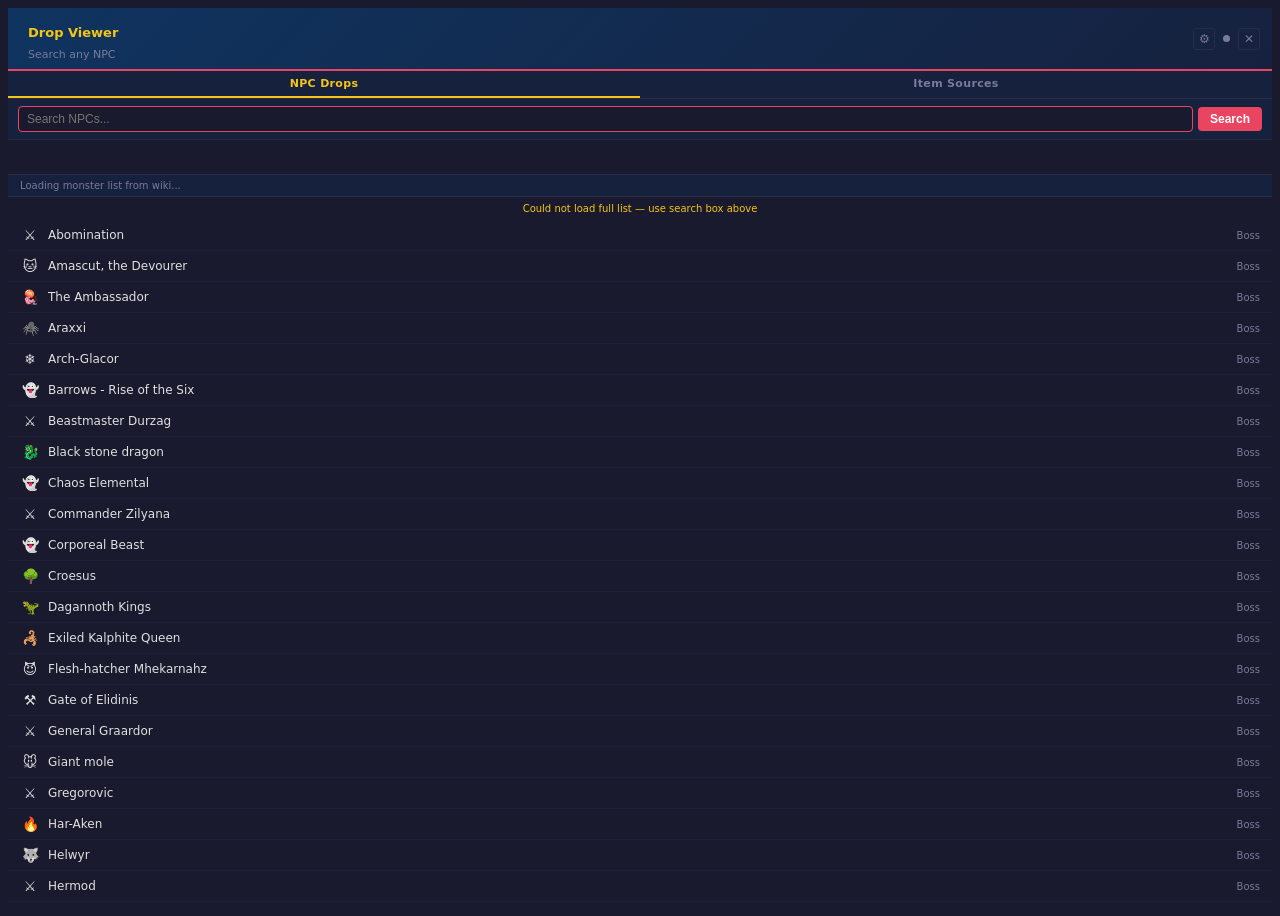
<file: index.html>
<!DOCTYPE html>
<html lang="en">
<head>
  <meta charset="UTF-8">
  <title>Drop Viewer</title>

  <!-- Stylesheet -->
  <link rel="stylesheet" href="styles.css">
</head>

<body>

  <div id="titlebar">
    <img id="npc-img" alt="NPC" />
    <span class="logo" id="titlebar-logo"></span>

    <div class="titles">
      <h1>Drop Viewer</h1>
      <div class="subtitle" id="subtitle">Search any NPC</div>
    </div>

    <button id="settings-btn" title="Settings">⚙</button>
    <div id="alt1-dot" title="Alt1 not detected"></div>
    <button id="close">✕</button>
  </div>

  <div id="settings-panel">
    <h3>Settings</h3>

    <div class="settings-row">
      <label>Show debug log</label>
      <div class="toggle" id="toggle-debug"></div>
    </div>

    <div class="settings-row">
      <label>Show OCR preview</label>
      <div class="toggle" id="toggle-ocr-canvas"></div>
    </div>

    <div class="settings-row">
      <label>Show emoji icons</label>
      <div class="toggle" id="toggle-emojis"></div>
    </div>

    <div class="settings-row">
      <label>High-res item icons</label>
      <div class="toggle" id="toggle-hires"></div>
    </div>

    <div class="settings-row settings-row--stack">
      <label>Window opacity <span id="opacity-value">100%</span></label>
      <input type="range" id="opacity-slider" min="30" max="100" step="5" value="100" />
    </div>
  </div>

  <div id="mode-tabs">
    <div class="mode-tab active" data-mode="npc">NPC Drops</div>
    <div class="mode-tab" data-mode="item">Item Sources</div>
  </div>

  <div id="searchbar">
    <button id="back-btn">← Back</button>
    <input id="search-input" type="text" placeholder="Search NPCs..." autocomplete="off" />
    <button id="search-btn">Search</button>
  </div>

  <div id="status"></div>

  <div id="content">

    <div id="npc-browser">
      <div id="npc-list-header">
        <span id="list-label">Loading monster list from wiki...</span>
        <span id="list-count"></span>
      </div>

      <div id="list-status"></div>
      <div id="npc-list"></div>
    </div>

    <div id="disambig">
      <h3>Disambiguation</h3>
      <p id="disambig-msg"></p>
      <div id="disambig-options"></div>
    </div>

    <div id="drops"></div>
  </div>

  <!-- Single entry point for the entire app -->
  <script type="module" src="core.js"></script>

</body>
</html>
</file>
<file: styles.css>
<style>
* { box-sizing: border-box; margin: 0; padding: 0; }
:root {
  --bg:     #1a1a2e; --bg2: #16213e; --bg3: #0f3460;
  --accent: #e94560; --gold: #f5c518; --text: #e0e0e0;
  --dim:    #7a7a9a; --border: #2a2a4a;
  --green:  #4caf50; --blue: #64b5f6; --purple: #ba68c8;
  --orange: #ff9800;
}
body {
  background: var(--bg); color: var(--text);
  font-family: 'Segoe UI', system-ui, sans-serif;
  font-size: 13px; height: 100vh;
  display: flex; flex-direction: column; overflow: hidden;
}
#titlebar, .section-hdr, .drop-row, #status, .npc-item { user-select: none; }
#titlebar {
  background: linear-gradient(135deg, var(--bg3), var(--bg2));
  border-bottom: 2px solid var(--accent);
  padding: 8px 12px; display: flex; align-items: center; gap: 8px; flex-shrink: 0;
}
#npc-img { width:40px;height:40px;object-fit:contain;image-rendering:pixelated;flex-shrink:0;display:none;border-radius:3px; }
#titlebar .logo { font-size: 18px; }
#titlebar .titles { flex: 1; min-width: 0; }
#titlebar h1 { font-size: 13px; font-weight: 700; color: var(--gold); }
#titlebar .subtitle { font-size: 11px; color: var(--dim); margin-top: 1px; }
#close, #settings-btn {
  background: none; border: 1px solid var(--border); color: var(--dim);
  width: 22px; height: 22px; border-radius: 3px; cursor: pointer;
  font-size: 12px; display: flex; align-items: center; justify-content: center;
}
#close:hover { background: var(--accent); color: #fff; border-color: var(--accent); }
#settings-btn:hover { background: var(--bg3); color: var(--gold); border-color: var(--gold); }
#settings-btn.active { background: var(--bg3); color: var(--gold); border-color: var(--gold); }
#settings-panel {
  display: none; position: fixed; top: 40px; right: 4px; z-index: 1000;
  background: var(--bg2); border: 1px solid var(--border); border-radius: 6px;
  padding: 10px 14px; min-width: 200px; box-shadow: 0 4px 16px #0008; font-size: 12px;
}
#settings-panel.open { display: block; }
#settings-panel h3 { font-size:11px;color:var(--dim);margin-bottom:8px;text-transform:uppercase;letter-spacing:.05em; }
.settings-row { display:flex;align-items:center;justify-content:space-between;padding:4px 0;gap:12px; }
.settings-row label { color:var(--text);cursor:pointer;flex:1; }
.toggle { width:32px;height:18px;background:var(--border);border-radius:9px;position:relative;cursor:pointer;transition:background .2s;flex-shrink:0; }
.toggle.on { background: var(--green); }
.toggle::after { content:'';position:absolute;width:12px;height:12px;background:#fff;border-radius:50%;top:3px;left:3px;transition:left .2s; }
.toggle.on::after { left: 17px; }
.settings-row--stack { flex-direction:column;align-items:stretch;gap:4px; }
.settings-row--stack label { display:flex;justify-content:space-between; }
#opacity-value { color:var(--dim);font-size:11px; }
#opacity-slider { -webkit-appearance:none;appearance:none;width:100%;height:4px;background:var(--border);border-radius:2px;outline:none;cursor:pointer; }
#opacity-slider::-webkit-slider-thumb { -webkit-appearance:none;appearance:none;width:14px;height:14px;background:var(--gold);border-radius:50%;cursor:pointer;border:none; }
#opacity-slider::-moz-range-thumb { width:14px;height:14px;background:var(--gold);border-radius:50%;cursor:pointer;border:none; }
/* Mode tabs */
#mode-tabs { display:flex;background:var(--bg2);border-bottom:1px solid var(--border);flex-shrink:0; }
.mode-tab { flex:1;padding:6px 0;text-align:center;font-size:11px;font-weight:600;color:var(--dim);cursor:pointer;border-bottom:2px solid transparent;transition:color .15s,border-color .15s;user-select:none;letter-spacing:.03em; }
.mode-tab:hover { color: var(--text); }
.mode-tab.active { color:var(--gold);border-bottom-color:var(--gold); }
#searchbar { background:var(--bg2);border-bottom:1px solid var(--border);padding:7px 10px;display:flex;gap:5px;flex-shrink:0;align-items:center; }
#back-btn { display:none;background:var(--bg3);border:1px solid var(--border);color:var(--dim);padding:4px 8px;font-size:11px;cursor:pointer;border-radius:4px;white-space:nowrap;flex-shrink:0; }
#back-btn:hover { color: var(--text); border-color: var(--accent); }
#search-input { flex:1;background:var(--bg);border:1px solid var(--border);border-radius:4px;color:var(--text);padding:5px 8px;font-size:12px;outline:none;cursor:text;user-select:text;-webkit-user-select:text; }
#search-input:focus { border-color: var(--accent); }
#search-btn { background:var(--accent);border:none;border-radius:4px;color:#fff;padding:5px 12px;cursor:pointer;font-size:12px;font-weight:600; }
#search-btn:hover { opacity: .85; }
#status { padding:5px 12px;font-size:11px;color:var(--dim);border-bottom:1px solid var(--border);min-height:24px;flex-shrink:0; }
#status.ok { color: var(--green); }
#status.err { color: var(--accent); }
#status.busy { color: var(--gold); }
#alt1-dot { width:7px;height:7px;border-radius:50%;background:var(--dim);flex-shrink:0;transition:background .3s; }
#alt1-dot.connected { background: var(--green); }
#content { flex:1;overflow-y:auto;position:relative; }
#content::-webkit-scrollbar { width: 4px; }
#content::-webkit-scrollbar-thumb { background:var(--bg3);border-radius:2px; }
#npc-browser { display:flex;flex-direction:column;height:100%; }
#npc-list-header { padding:5px 12px;font-size:10px;color:var(--dim);border-bottom:1px solid var(--border);background:var(--bg2);display:flex;justify-content:space-between;align-items:center;flex-shrink:0; }
#npc-list { flex:1;overflow-y:auto; }
#npc-list::-webkit-scrollbar { width: 4px; }
#npc-list::-webkit-scrollbar-thumb { background:var(--bg3);border-radius:2px; }
.npc-item { padding:7px 12px;border-bottom:1px solid rgba(42,42,74,.4);cursor:pointer;display:flex;align-items:center;gap:8px;transition:background .1s; }
.npc-item:hover { background: rgba(233,69,96,.1); }
.npc-item .npc-icon { font-size:14px;width:20px;text-align:center;flex-shrink:0; }
.npc-item .npc-name { font-size:12px;color:var(--text);flex:1; }
.npc-item .npc-cat  { font-size:10px;color:var(--dim); }
#npc-empty { padding:20px;text-align:center;color:var(--dim);font-size:11px; }
#list-status { padding:6px 12px;font-size:10px;color:var(--gold);text-align:center; }
#disambig { display:none;padding:12px; }
#disambig h3 { font-size:12px;color:var(--gold);margin-bottom:8px; }
#disambig p  { font-size:11px;color:var(--dim);margin-bottom:10px; }
.disambig-option { padding:7px 10px;background:var(--bg2);border:1px solid var(--border);border-radius:4px;margin-bottom:6px;cursor:pointer;font-size:12px;transition:background .1s; }
.disambig-option:hover { background:var(--bg3);border-color:var(--accent); }
#drops { display: none; }
.section-hdr { background:var(--bg3);padding:5px 12px;font-size:10px;font-weight:700;text-transform:uppercase;letter-spacing:1px;color:var(--gold);border-bottom:1px solid var(--border);position:sticky;top:0;z-index:1;display:flex;align-items:center;justify-content:space-between;cursor:pointer;user-select:none;transition:background .15s; }
.section-hdr:hover { background: #143d6e; }
.section-hdr .hdr-left { display:flex;align-items:center;gap:6px; }
.section-hdr .chevron { font-size:8px;transition:transform .2s;display:inline-block;color:var(--dim); }
.section-hdr.collapsed .chevron { transform: rotate(-90deg); }
.section-hdr .row-count { font-size:9px;color:var(--dim);font-weight:400; }
.section-body { overflow:hidden;transition:max-height .25s ease; }
.section-body.collapsed { max-height: 0 !important; }
.drop-row { display:flex;align-items:center;padding:4px 10px;gap:8px;border-bottom:1px solid rgba(42,42,74,.4);transition:background .1s;cursor:default; }
.drop-row:hover { background: rgba(255,255,255,.035); }
.drop-row.clickable { cursor: pointer; }
.drop-row.clickable:hover { background: rgba(233,69,96,.12); }
.item-img { width:28px;height:28px;flex-shrink:0;object-fit:contain;image-rendering:pixelated; }
.item-placeholder { width:28px;height:28px;flex-shrink:0;background:var(--bg3);border-radius:3px;display:flex;align-items:center;justify-content:center;font-size:13px;color:var(--dim); }
.item-info { flex:1;min-width:0; }
.item-name { white-space:nowrap;overflow:hidden;text-overflow:ellipsis;font-size:12px; }
.item-qty  { font-size:10px;color:var(--dim);margin-top:1px; }
.rarity    { flex-shrink: 0; }
.badge { display:inline-block;padding:1px 5px;border-radius:3px;font-size:10px;font-weight:700; }
.b-always   { background:var(--green);color:#fff; }
.b-common   { border:1px solid var(--green);color:var(--green); }
.b-uncommon { border:1px solid var(--blue);color:var(--blue); }
.b-rare     { border:1px solid var(--purple);color:var(--purple); }
.b-vr       { border:1px solid var(--accent);color:var(--accent); }
.b-ultra    { border:1px solid var(--orange);color:var(--orange); }
.b-unknown  { border:1px solid var(--dim);color:var(--dim); }
</style>
</file>
